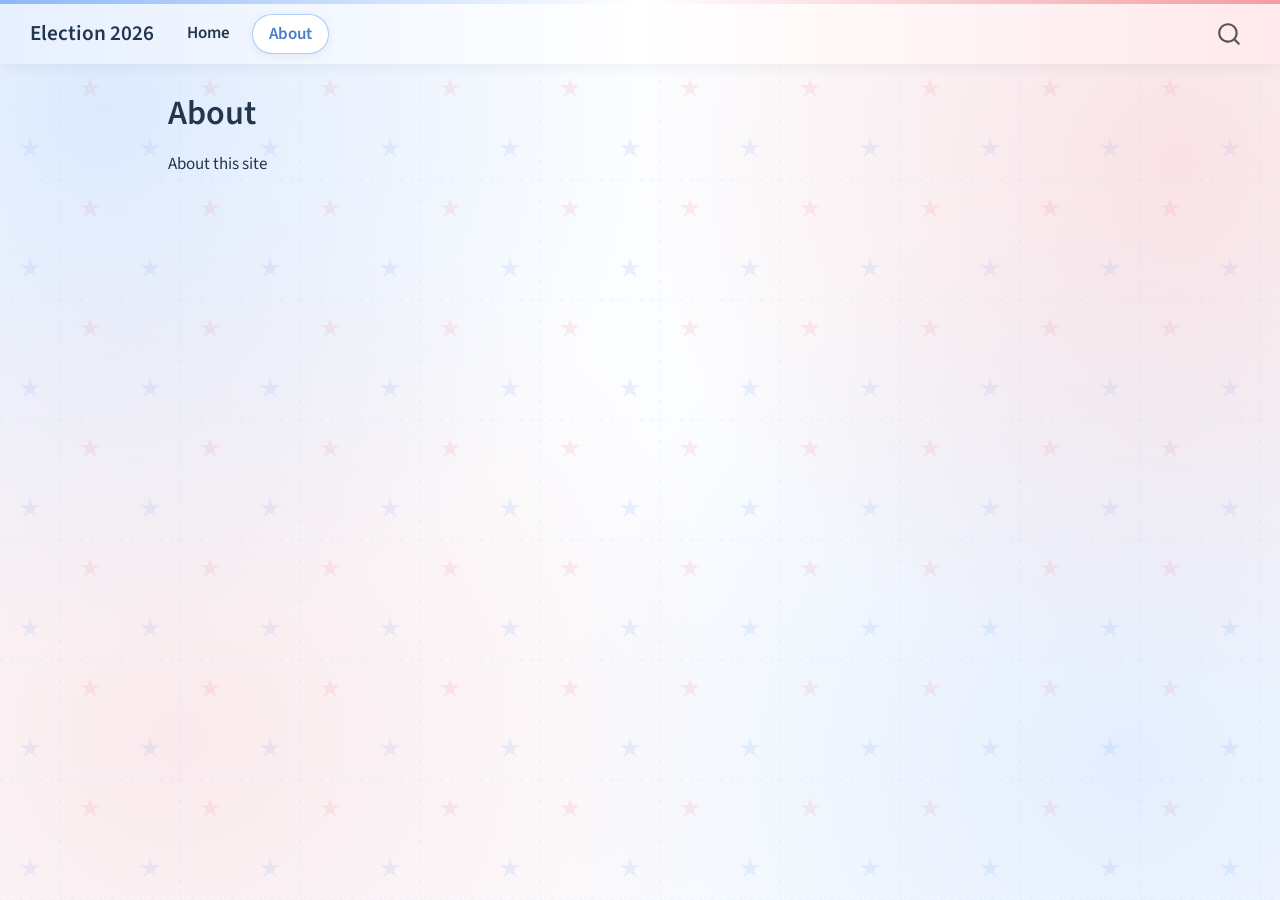
<file: about.html>
<!DOCTYPE html>
<html xmlns="http://www.w3.org/1999/xhtml" lang="en" xml:lang="en"><head>

<meta charset="utf-8">
<meta name="generator" content="quarto-1.10.19">

<meta name="viewport" content="width=device-width, initial-scale=1.0, user-scalable=yes">


<title>About – Election 2026</title>
<style>
/* Default styles provided by pandoc.
** See https://pandoc.org/MANUAL.html#variables-for-html for config info.
*/
span.smallcaps{font-variant: small-caps;}
div.columns{display: flex; gap: 1.5em;}
div.column{flex: auto;}
@media screen {
div.columns{gap: min(4vw, 1.5em);}
div.column{overflow-x: auto;}
}
div.hanging-indent{margin-left: 1.5em; text-indent: -1.5em;}
ul.task-list{list-style: none;}
ul.task-list li input[type="checkbox"] {
  width: 0.8em;
  margin: 0 0.8em 0.2em -1em; /* quarto-specific, see https://github.com/quarto-dev/quarto-cli/issues/4556 */ 
  vertical-align: middle;
}
</style>


<script src="site_libs/quarto-nav/quarto-nav.js"></script>
<script src="site_libs/quarto-nav/headroom.min.js"></script>
<script src="site_libs/clipboard/clipboard.min.js"></script>
<script src="site_libs/quarto-search/autocomplete.umd.js"></script>
<script src="site_libs/quarto-search/fuse.min.js"></script>
<script src="site_libs/quarto-search/quarto-search.js"></script>
<meta name="quarto:offset" content="./">
<script src="site_libs/quarto-html/quarto.js" type="module"></script>
<script src="site_libs/quarto-html/tabsets/tabsets.js" type="module"></script>
<script src="site_libs/quarto-html/popper.min.js"></script>
<script src="site_libs/quarto-html/tippy.umd.min.js"></script>
<script src="site_libs/quarto-html/anchor.min.js"></script>
<link href="site_libs/quarto-html/tippy.css" rel="stylesheet">
<link href="site_libs/quarto-html/quarto-syntax-highlighting-bf27225e3a48a9273f3daa8f8e829971.css" rel="stylesheet" id="quarto-text-highlighting-styles">
<script src="site_libs/bootstrap/bootstrap.min.js"></script>
<link href="site_libs/bootstrap/bootstrap-icons.css" rel="stylesheet">
<link href="site_libs/bootstrap/bootstrap-977607561cd60f84a551947bb62c3781.min.css" rel="stylesheet" append-hash="true" id="quarto-bootstrap" data-mode="light">
<script id="quarto-search-options" type="application/json">{
  "location": "navbar",
  "copy-button": false,
  "collapse-after": 3,
  "panel-placement": "end",
  "type": "overlay",
  "limit": 50,
  "keyboard-shortcut": [
    "f",
    "/",
    "s"
  ],
  "show-item-context": false,
  "language": {
    "search-no-results-text": "No results",
    "search-matching-documents-text": "matching documents",
    "search-copy-link-title": "Copy link to search",
    "search-hide-matches-text": "Hide additional matches",
    "search-more-match-text": "more match in this document",
    "search-more-matches-text": "more matches in this document",
    "search-clear-button-title": "Clear",
    "search-text-placeholder": "",
    "search-detached-cancel-button-title": "Cancel",
    "search-submit-button-title": "Submit",
    "search-label": "Search"
  }
}</script>


<link rel="stylesheet" href="styles.css">
</head>

<body class="nav-fixed quarto-light">

<div id="quarto-search-results"></div>
  <header id="quarto-header" class="headroom fixed-top">
    <nav class="navbar navbar-expand-lg " data-bs-theme="dark">
      <div class="navbar-container container-fluid">
      <div class="navbar-brand-container mx-auto">
    <a class="navbar-brand" href="./index.html">
    <span class="navbar-title">Election 2026</span>
    </a>
  </div>
            <div id="quarto-search" class="" title="Search"></div>
          <button class="navbar-toggler" type="button" data-bs-toggle="collapse" data-bs-target="#navbarCollapse" aria-controls="navbarCollapse" role="menu" aria-expanded="false" aria-label="Toggle navigation" onclick="if (window.quartoToggleHeadroom) { window.quartoToggleHeadroom(); }">
  <span class="navbar-toggler-icon"></span>
</button>
          <div class="collapse navbar-collapse" id="navbarCollapse">
            <ul class="navbar-nav navbar-nav-scroll me-auto">
  <li class="nav-item">
    <a class="nav-link" href="./index.html"> 
<span class="menu-text">Home</span></a>
  </li>  
  <li class="nav-item">
    <a class="nav-link active" href="./about.html" aria-current="page"> 
<span class="menu-text">About</span></a>
  </li>  
</ul>
          </div> <!-- /navcollapse -->
            <div class="quarto-navbar-tools">
</div>
      </div> <!-- /container-fluid -->
    </nav>
</header>
<!-- content -->
<div id="quarto-content" class="quarto-container page-columns page-rows-contents page-layout-article page-navbar">
<!-- sidebar -->
<!-- margin-sidebar -->
    <div id="quarto-margin-sidebar" class="sidebar margin-sidebar zindex-bottom">
        
    </div>
<!-- main -->
<main class="content" id="quarto-document-content">

<header id="title-block-header" class="quarto-title-block default">
<div class="quarto-title">
<h1 class="title">About</h1>
</div>



<div class="quarto-title-meta">

    
  
    
  </div>
  


</header>


<p>About this site</p>



</main> <!-- /main -->
<script id="quarto-html-after-body" type="application/javascript">
  window.document.addEventListener("DOMContentLoaded", function (event) {
    const icon = "";
    const anchorJS = new window.AnchorJS();
    anchorJS.options = {
      placement: 'right',
      icon: icon
    };
    anchorJS.add('.anchored');
    const isCodeAnnotation = (el) => {
      for (const clz of el.classList) {
        if (clz.startsWith('code-annotation-')) {                     
          return true;
        }
      }
      return false;
    }
    const onCopySuccess = function(e) {
      // button target
      const button = e.trigger;
      // don't keep focus
      button.blur();
      // flash "checked"
      button.classList.add('code-copy-button-checked');
      var currentTitle = button.getAttribute("title");
      button.setAttribute("title", "Copied!");
      let tooltip;
      if (window.bootstrap) {
        button.setAttribute("data-bs-toggle", "tooltip");
        button.setAttribute("data-bs-placement", "left");
        button.setAttribute("data-bs-title", "Copied!");
        tooltip = new bootstrap.Tooltip(button, 
          { trigger: "manual", 
            customClass: "code-copy-button-tooltip",
            offset: [0, -8]});
        tooltip.show();    
      }
      setTimeout(function() {
        if (tooltip) {
          tooltip.hide();
          button.removeAttribute("data-bs-title");
          button.removeAttribute("data-bs-toggle");
          button.removeAttribute("data-bs-placement");
        }
        button.setAttribute("title", currentTitle);
        button.classList.remove('code-copy-button-checked');
      }, 1000);
      // clear code selection
      e.clearSelection();
    }
    const getTextToCopy = function(trigger) {
      const outerScaffold = trigger.parentElement.cloneNode(true);
      const codeEl = outerScaffold.querySelector('code');
      for (const childEl of codeEl.children) {
        if (isCodeAnnotation(childEl)) {
          childEl.remove();
        }
      }
      return codeEl.innerText;
    }
    const clipboard = new window.ClipboardJS('.code-copy-button:not([data-in-quarto-modal])', {
      text: getTextToCopy
    });
    clipboard.on('success', onCopySuccess);
    if (window.document.getElementById('quarto-embedded-source-code-modal')) {
      const clipboardModal = new window.ClipboardJS('.code-copy-button[data-in-quarto-modal]', {
        text: getTextToCopy,
        container: window.document.getElementById('quarto-embedded-source-code-modal')
      });
      clipboardModal.on('success', onCopySuccess);
    }
      var localhostRegex = new RegExp(/^(?:http|https):\/\/localhost\:?[0-9]*\//);
      var mailtoRegex = new RegExp(/^mailto:/);
        var filterRegex = new RegExp('/' + window.location.host + '/');
      var isInternal = (href) => {
          return filterRegex.test(href) || localhostRegex.test(href) || mailtoRegex.test(href);
      }
      // Inspect non-navigation links and adorn them if external
     var links = window.document.querySelectorAll('a[href]:not(.nav-link):not(.navbar-brand):not(.toc-action):not(.sidebar-link):not(.sidebar-item-toggle):not(.pagination-link):not(.no-external):not([aria-hidden]):not(.dropdown-item):not(.quarto-navigation-tool):not(.about-link)');
      for (var i=0; i<links.length; i++) {
        const link = links[i];
        if (!isInternal(link.href)) {
          // undo the damage that might have been done by quarto-nav.js in the case of
          // links that we want to consider external
          if (link.dataset.originalHref !== undefined) {
            link.href = link.dataset.originalHref;
          }
        }
      }
    function tippyHover(el, contentFn, onTriggerFn, onUntriggerFn) {
      const config = {
        allowHTML: true,
        maxWidth: 500,
        delay: 100,
        arrow: false,
        appendTo: function(el) {
            return el.parentElement;
        },
        interactive: true,
        interactiveBorder: 10,
        theme: 'quarto',
        placement: 'bottom-start',
      };
      if (contentFn) {
        config.content = contentFn;
      }
      if (onTriggerFn) {
        config.onTrigger = onTriggerFn;
      }
      if (onUntriggerFn) {
        config.onUntrigger = onUntriggerFn;
      }
      window.tippy(el, config); 
    }
    const noterefs = window.document.querySelectorAll('a[role="doc-noteref"]');
    for (var i=0; i<noterefs.length; i++) {
      const ref = noterefs[i];
      tippyHover(ref, function() {
        // use id or data attribute instead here
        let href = ref.getAttribute('data-footnote-href') || ref.getAttribute('href');
        try { href = new URL(href).hash; } catch {}
        const id = href.replace(/^#\/?/, "");
        const note = window.document.getElementById(id);
        if (note) {
          return note.innerHTML;
        } else {
          return "";
        }
      });
    }
    const xrefs = window.document.querySelectorAll('a.quarto-xref');
    const processXRef = (id, note) => {
      // Strip column container classes
      const stripColumnClz = (el) => {
        el.classList.remove("page-full", "page-columns");
        if (el.children) {
          for (const child of el.children) {
            stripColumnClz(child);
          }
        }
      }
      stripColumnClz(note)
      if (id === null || id.startsWith('sec-')) {
        // Special case sections, only their first couple elements
        const container = document.createElement("div");
        if (note.children && note.children.length > 2) {
          container.appendChild(note.children[0].cloneNode(true));
          for (let i = 1; i < note.children.length; i++) {
            const child = note.children[i];
            if (child.tagName === "P" && child.innerText === "") {
              continue;
            } else {
              container.appendChild(child.cloneNode(true));
              break;
            }
          }
          if (window.Quarto?.typesetMath) {
            window.Quarto.typesetMath(container);
          }
          return container.innerHTML
        } else {
          if (window.Quarto?.typesetMath) {
            window.Quarto.typesetMath(note);
          }
          return note.innerHTML;
        }
      } else {
        // Remove any anchor links if they are present
        const anchorLink = note.querySelector('a.anchorjs-link');
        if (anchorLink) {
          anchorLink.remove();
        }
        if (window.Quarto?.typesetMath) {
          window.Quarto.typesetMath(note);
        }
        if (note.classList.contains("callout")) {
          return note.outerHTML;
        } else {
          return note.innerHTML;
        }
      }
    }
    for (var i=0; i<xrefs.length; i++) {
      const xref = xrefs[i];
      tippyHover(xref, undefined, function(instance) {
        instance.disable();
        let url = xref.getAttribute('href');
        let hash = undefined; 
        if (url.startsWith('#')) {
          hash = url;
        } else {
          try { hash = new URL(url).hash; } catch {}
        }
        if (hash) {
          const id = hash.replace(/^#\/?/, "");
          const note = window.document.getElementById(id);
          if (note !== null) {
            try {
              const html = processXRef(id, note.cloneNode(true));
              instance.setContent(html);
            } finally {
              instance.enable();
              instance.show();
            }
          } else {
            // See if we can fetch this
            fetch(url.split('#')[0])
            .then(res => res.text())
            .then(html => {
              const parser = new DOMParser();
              const htmlDoc = parser.parseFromString(html, "text/html");
              const note = htmlDoc.getElementById(id);
              if (note !== null) {
                const html = processXRef(id, note);
                instance.setContent(html);
              } 
            }).finally(() => {
              instance.enable();
              instance.show();
            });
          }
        } else {
          // See if we can fetch a full url (with no hash to target)
          // This is a special case and we should probably do some content thinning / targeting
          fetch(url)
          .then(res => res.text())
          .then(html => {
            const parser = new DOMParser();
            const htmlDoc = parser.parseFromString(html, "text/html");
            const note = htmlDoc.querySelector('main.content');
            if (note !== null) {
              // This should only happen for chapter cross references
              // (since there is no id in the URL)
              // remove the first header
              if (note.children.length > 0 && note.children[0].tagName === "HEADER") {
                note.children[0].remove();
              }
              const html = processXRef(null, note);
              instance.setContent(html);
            } 
          }).finally(() => {
            instance.enable();
            instance.show();
          });
        }
      }, function(instance) {
      });
    }
        let selectedAnnoteEl;
        const selectorForAnnotation = ( cell, annotation) => {
          let cellAttr = 'data-code-cell="' + cell + '"';
          let lineAttr = 'data-code-annotation="' +  annotation + '"';
          const selector = 'span[' + cellAttr + '][' + lineAttr + ']';
          return selector;
        }
        const selectCodeLines = (annoteEl) => {
          const doc = window.document;
          const targetCell = annoteEl.getAttribute("data-target-cell");
          const targetAnnotation = annoteEl.getAttribute("data-target-annotation");
          const annoteSpan = window.document.querySelector(selectorForAnnotation(targetCell, targetAnnotation));
          const lines = annoteSpan.getAttribute("data-code-lines").split(",");
          const lineIds = lines.map((line) => {
            return targetCell + "-" + line;
          })
          let top = null;
          let height = null;
          let parent = null;
          if (lineIds.length > 0) {
              //compute the position of the single el (top and bottom and make a div)
              const el = window.document.getElementById(lineIds[0]);
              top = el.offsetTop;
              height = el.offsetHeight;
              parent = el.parentElement.parentElement;
            if (lineIds.length > 1) {
              const lastEl = window.document.getElementById(lineIds[lineIds.length - 1]);
              const bottom = lastEl.offsetTop + lastEl.offsetHeight;
              height = bottom - top;
            }
            if (top !== null && height !== null && parent !== null) {
              // cook up a div (if necessary) and position it 
              let div = window.document.getElementById("code-annotation-line-highlight");
              if (div === null) {
                div = window.document.createElement("div");
                div.setAttribute("id", "code-annotation-line-highlight");
                div.style.position = 'absolute';
                parent.appendChild(div);
              }
              div.style.top = top - 2 + "px";
              div.style.height = height + 4 + "px";
              div.style.left = 0;
              let gutterDiv = window.document.getElementById("code-annotation-line-highlight-gutter");
              if (gutterDiv === null) {
                gutterDiv = window.document.createElement("div");
                gutterDiv.setAttribute("id", "code-annotation-line-highlight-gutter");
                gutterDiv.style.position = 'absolute';
                const codeCell = window.document.getElementById(targetCell);
                const gutter = codeCell.querySelector('.code-annotation-gutter');
                gutter.appendChild(gutterDiv);
              }
              gutterDiv.style.top = top - 2 + "px";
              gutterDiv.style.height = height + 4 + "px";
            }
            selectedAnnoteEl = annoteEl;
          }
        };
        const unselectCodeLines = () => {
          const elementsIds = ["code-annotation-line-highlight", "code-annotation-line-highlight-gutter"];
          elementsIds.forEach((elId) => {
            const div = window.document.getElementById(elId);
            if (div) {
              div.remove();
            }
          });
          selectedAnnoteEl = undefined;
        };
          // Handle positioning of the toggle
      window.addEventListener(
        "resize",
        throttle(() => {
          elRect = undefined;
          if (selectedAnnoteEl) {
            selectCodeLines(selectedAnnoteEl);
          }
        }, 10)
      );
      function throttle(fn, ms) {
      let throttle = false;
      let timer;
        return (...args) => {
          if(!throttle) { // first call gets through
              fn.apply(this, args);
              throttle = true;
          } else { // all the others get throttled
              if(timer) clearTimeout(timer); // cancel #2
              timer = setTimeout(() => {
                fn.apply(this, args);
                timer = throttle = false;
              }, ms);
          }
        };
      }
        // Attach click handler to the DT
        const annoteDls = window.document.querySelectorAll('dt[data-target-cell]');
        for (const annoteDlNode of annoteDls) {
          annoteDlNode.addEventListener('click', (event) => {
            const clickedEl = event.target;
            if (clickedEl !== selectedAnnoteEl) {
              unselectCodeLines();
              const activeEl = window.document.querySelector('dt[data-target-cell].code-annotation-active');
              if (activeEl) {
                activeEl.classList.remove('code-annotation-active');
              }
              selectCodeLines(clickedEl);
              clickedEl.classList.add('code-annotation-active');
            } else {
              // Unselect the line
              unselectCodeLines();
              clickedEl.classList.remove('code-annotation-active');
            }
          });
        }
    const findCites = (el) => {
      const parentEl = el.parentElement;
      if (parentEl) {
        const cites = parentEl.dataset.cites;
        if (cites) {
          return {
            el,
            cites: cites.split(' ')
          };
        } else {
          return findCites(el.parentElement)
        }
      } else {
        return undefined;
      }
    };
    var bibliorefs = window.document.querySelectorAll('a[role="doc-biblioref"]');
    for (var i=0; i<bibliorefs.length; i++) {
      const ref = bibliorefs[i];
      const citeInfo = findCites(ref);
      if (citeInfo) {
        tippyHover(citeInfo.el, function() {
          var popup = window.document.createElement('div');
          citeInfo.cites.forEach(function(cite) {
            var citeDiv = window.document.createElement('div');
            citeDiv.classList.add('hanging-indent');
            citeDiv.classList.add('csl-entry');
            var biblioDiv = window.document.getElementById('ref-' + cite);
            if (biblioDiv) {
              citeDiv.innerHTML = biblioDiv.innerHTML;
            }
            popup.appendChild(citeDiv);
          });
          return popup.innerHTML;
        });
      }
    }
  });
  </script>
</div> <!-- /content -->




</body></html>
</file>
<file: site_libs/quarto-html/tippy.css>
.tippy-box[data-animation=fade][data-state=hidden]{opacity:0}[data-tippy-root]{max-width:calc(100vw - 10px)}.tippy-box{position:relative;background-color:#333;color:#fff;border-radius:4px;font-size:14px;line-height:1.4;white-space:normal;outline:0;transition-property:transform,visibility,opacity}.tippy-box[data-placement^=top]>.tippy-arrow{bottom:0}.tippy-box[data-placement^=top]>.tippy-arrow:before{bottom:-7px;left:0;border-width:8px 8px 0;border-top-color:initial;transform-origin:center top}.tippy-box[data-placement^=bottom]>.tippy-arrow{top:0}.tippy-box[data-placement^=bottom]>.tippy-arrow:before{top:-7px;left:0;border-width:0 8px 8px;border-bottom-color:initial;transform-origin:center bottom}.tippy-box[data-placement^=left]>.tippy-arrow{right:0}.tippy-box[data-placement^=left]>.tippy-arrow:before{border-width:8px 0 8px 8px;border-left-color:initial;right:-7px;transform-origin:center left}.tippy-box[data-placement^=right]>.tippy-arrow{left:0}.tippy-box[data-placement^=right]>.tippy-arrow:before{left:-7px;border-width:8px 8px 8px 0;border-right-color:initial;transform-origin:center right}.tippy-box[data-inertia][data-state=visible]{transition-timing-function:cubic-bezier(.54,1.5,.38,1.11)}.tippy-arrow{width:16px;height:16px;color:#333}.tippy-arrow:before{content:"";position:absolute;border-color:transparent;border-style:solid}.tippy-content{position:relative;padding:5px 9px;z-index:1}
</file>
<file: site_libs/quarto-html/quarto-syntax-highlighting-bf27225e3a48a9273f3daa8f8e829971.css>
/* quarto syntax highlight colors */
:root {
  --quarto-hl-ot-color: #003B4F;
  --quarto-hl-at-color: #657422;
  --quarto-hl-ss-color: #20794D;
  --quarto-hl-an-color: #5E5E5E;
  --quarto-hl-fu-color: #4758AB;
  --quarto-hl-st-color: #20794D;
  --quarto-hl-cf-color: #003B4F;
  --quarto-hl-op-color: #5E5E5E;
  --quarto-hl-er-color: #AD0000;
  --quarto-hl-bn-color: #AD0000;
  --quarto-hl-al-color: #AD0000;
  --quarto-hl-va-color: #111111;
  --quarto-hl-bu-color: inherit;
  --quarto-hl-ex-color: inherit;
  --quarto-hl-pp-color: #AD0000;
  --quarto-hl-in-color: #5E5E5E;
  --quarto-hl-vs-color: #20794D;
  --quarto-hl-wa-color: #5E5E5E;
  --quarto-hl-do-color: #5E5E5E;
  --quarto-hl-im-color: #00769E;
  --quarto-hl-ch-color: #20794D;
  --quarto-hl-dt-color: #AD0000;
  --quarto-hl-fl-color: #AD0000;
  --quarto-hl-co-color: #5E5E5E;
  --quarto-hl-cv-color: #5E5E5E;
  --quarto-hl-cn-color: #8f5902;
  --quarto-hl-sc-color: #5E5E5E;
  --quarto-hl-dv-color: #AD0000;
  --quarto-hl-kw-color: #003B4F;
}

/* other quarto variables */
:root {
  --quarto-font-monospace: SFMono-Regular, Menlo, Monaco, Consolas, "Liberation Mono", "Courier New", monospace;
}

/* syntax highlight based on Pandoc's rules */
pre > code.sourceCode > span {
  color: #003B4F;
}

code.sourceCode > span {
  color: #003B4F;
}

div.sourceCode,
div.sourceCode pre.sourceCode {
  color: #003B4F;
}

/* Normal */
code span {
  color: #003B4F;
}

/* Alert */
code span.al {
  color: #AD0000;
  font-style: inherit;
}

/* Annotation */
code span.an {
  color: #5E5E5E;
  font-style: inherit;
}

/* Attribute */
code span.at {
  color: #657422;
  font-style: inherit;
}

/* BaseN */
code span.bn {
  color: #AD0000;
  font-style: inherit;
}

/* BuiltIn */
code span.bu {
  font-style: inherit;
}

/* ControlFlow */
code span.cf {
  color: #003B4F;
  font-weight: bold;
  font-style: inherit;
}

/* Char */
code span.ch {
  color: #20794D;
  font-style: inherit;
}

/* Constant */
code span.cn {
  color: #8f5902;
  font-style: inherit;
}

/* Comment */
code span.co {
  color: #5E5E5E;
  font-style: inherit;
}

/* CommentVar */
code span.cv {
  color: #5E5E5E;
  font-style: italic;
}

/* Documentation */
code span.do {
  color: #5E5E5E;
  font-style: italic;
}

/* DataType */
code span.dt {
  color: #AD0000;
  font-style: inherit;
}

/* DecVal */
code span.dv {
  color: #AD0000;
  font-style: inherit;
}

/* Error */
code span.er {
  color: #AD0000;
  font-style: inherit;
}

/* Extension */
code span.ex {
  font-style: inherit;
}

/* Float */
code span.fl {
  color: #AD0000;
  font-style: inherit;
}

/* Function */
code span.fu {
  color: #4758AB;
  font-style: inherit;
}

/* Import */
code span.im {
  color: #00769E;
  font-style: inherit;
}

/* Information */
code span.in {
  color: #5E5E5E;
  font-style: inherit;
}

/* Keyword */
code span.kw {
  color: #003B4F;
  font-weight: bold;
  font-style: inherit;
}

/* Operator */
code span.op {
  color: #5E5E5E;
  font-style: inherit;
}

/* Other */
code span.ot {
  color: #003B4F;
  font-style: inherit;
}

/* Preprocessor */
code span.pp {
  color: #AD0000;
  font-style: inherit;
}

/* SpecialChar */
code span.sc {
  color: #5E5E5E;
  font-style: inherit;
}

/* SpecialString */
code span.ss {
  color: #20794D;
  font-style: inherit;
}

/* String */
code span.st {
  color: #20794D;
  font-style: inherit;
}

/* Variable */
code span.va {
  color: #111111;
  font-style: inherit;
}

/* VerbatimString */
code span.vs {
  color: #20794D;
  font-style: inherit;
}

/* Warning */
code span.wa {
  color: #5E5E5E;
  font-style: italic;
}

.prevent-inlining {
  content: "</";
}

/*# sourceMappingURL=8be38f48d34c45af72792cbd699585e7.css.map */
</file>
<file: styles.css>
/* Pastel Red, White, and Blue Theme + Background Designs */
:root {
  --pastel-blue: #8bb8f8;
  --pastel-blue-soft: #dceaff;
  --pastel-blue-deep: #4a7cc7;
  --pastel-red: #f29ca3;
  --pastel-red-soft: #ffe3e6;
  --pastel-red-deep: #c95b66;
  --pastel-white: #fcfdff;
  --ink-navy: #24364d;
  --ink-muted: #5b6d84;
}

body {
  background-color: var(--pastel-white);
  color: var(--ink-navy);
  /* Subtle star motif + soft pastel red & blue radial ribbons in the background */
  background-image:
    radial-gradient(circle at 8% 12%, rgba(139, 184, 248, 0.28) 0%, transparent 38%),
    radial-gradient(circle at 92% 18%, rgba(242, 156, 163, 0.28) 0%, transparent 38%),
    radial-gradient(circle at 14% 82%, rgba(242, 156, 163, 0.20) 0%, transparent 42%),
    radial-gradient(circle at 88% 85%, rgba(139, 184, 248, 0.22) 0%, transparent 42%),
    url("data:image/svg+xml,%3Csvg xmlns='http://www.w3.org/2000/svg' width='120' height='120' viewBox='0 0 120 120'%3E%3Cg fill='none' stroke='%238bb8f8' stroke-opacity='0.16' stroke-width='1'%3E%3Cpath d='M0 60h120M60 0v120' stroke-dasharray='3 7'/%3E%3C/g%3E%3Cpolygon points='30,18 32.4,25.2 40,25.2 33.8,29.6 36.2,36.8 30,32.4 23.8,36.8 26.2,29.6 20,25.2 27.6,25.2' fill='%238bb8f8' fill-opacity='0.18'/%3E%3Cpolygon points='90,78 92.4,85.2 100,85.2 93.8,89.6 96.2,96.8 90,92.4 83.8,96.8 86.2,89.6 80,85.2 87.6,85.2' fill='%23f29ca3' fill-opacity='0.18'/%3E%3C/svg%3E");
  background-attachment: fixed;
}

/* Pastel Red-White-Blue Navbar with subtle top ribbon */
.navbar {
  background: linear-gradient(90deg, #e7f0ff 0%, #ffffff 50%, #ffe9ec 100%) !important;
  border-top: 4px solid transparent;
  border-image: linear-gradient(90deg, var(--pastel-blue) 0%, #ffffff 50%, var(--pastel-red) 100%) 1;
  box-shadow: 0 2px 14px rgba(36, 54, 77, 0.07);
}

.navbar-brand, .navbar-nav .nav-link {
  color: var(--ink-navy) !important;
  font-weight: 600;
}

.navbar-nav {
  gap: 0.35rem;
}

.navbar-nav .nav-link {
  border-radius: 999px;
  padding: 0.38rem 0.95rem !important;
  transition: all 0.15s ease;
}

.navbar-nav .nav-link:hover {
  background: rgba(139, 184, 248, 0.25);
  color: var(--pastel-blue-deep) !important;
}

.navbar-nav .nav-link.active {
  background: #ffffff;
  border: 1.5px solid rgba(139, 184, 248, 0.7);
  color: var(--pastel-blue-deep) !important;
  box-shadow: 0 2px 8px rgba(36, 54, 77, 0.08);
}

/* Hero Banner */
.hero-banner {
  background: linear-gradient(135deg, rgba(220, 234, 255, 0.9) 0%, rgba(255, 255, 255, 0.96) 50%, rgba(255, 227, 230, 0.9) 100%);
  border: 1.5px solid rgba(139, 184, 248, 0.45);
  border-radius: 18px;
  padding: 2rem 2.2rem;
  margin-bottom: 1.8rem;
  box-shadow: 0 10px 28px rgba(36, 54, 77, 0.07);
  position: relative;
  overflow: hidden;
}

.hero-badge {
  display: inline-block;
  background: #ffffff;
  border: 1px solid rgba(139, 184, 248, 0.6);
  color: var(--pastel-blue-deep);
  font-size: 0.82rem;
  font-weight: 700;
  letter-spacing: 0.06em;
  text-transform: uppercase;
  padding: 0.28rem 0.8rem;
  border-radius: 999px;
  margin-bottom: 0.7rem;
}

.hero-banner h1 {
  margin-top: 0.2rem;
  font-weight: 800;
  color: var(--ink-navy);
}

.hero-subtitle {
  color: var(--ink-muted);
  font-size: 1.05rem;
  margin-bottom: 0;
}

/* KPI Stat Cards */
.kpi-grid {
  display: grid;
  grid-template-columns: repeat(auto-fit, minmax(210px, 1fr));
  gap: 1rem;
  margin: 1.4rem 0 2rem 0;
}

.kpi-card {
  background: rgba(255, 255, 255, 0.92);
  backdrop-filter: blur(6px);
  border-radius: 14px;
  padding: 1.15rem 1.3rem;
  box-shadow: 0 6px 18px rgba(36, 54, 77, 0.06);
  border: 1px solid rgba(139, 184, 248, 0.35);
}

.kpi-card.dem {
  border-top: 5px solid var(--pastel-blue);
  background: linear-gradient(180deg, rgba(220, 234, 255, 0.45) 0%, rgba(255, 255, 255, 0.95) 45%);
}

.kpi-card.rep {
  border-top: 5px solid var(--pastel-red);
  background: linear-gradient(180deg, rgba(255, 227, 230, 0.45) 0%, rgba(255, 255, 255, 0.95) 45%);
}

.kpi-card.neutral {
  border-top: 5px solid #b8c7dc;
}

.kpi-label {
  font-size: 0.82rem;
  text-transform: uppercase;
  letter-spacing: 0.05em;
  color: var(--ink-muted);
  font-weight: 700;
}

.kpi-value {
  font-size: 1.65rem;
  font-weight: 800;
  color: var(--ink-navy);
  margin: 0.2rem 0;
}

.kpi-detail {
  font-size: 0.88rem;
  color: var(--ink-muted);
}

/* Content Section Cards */
.section-card {
  background: rgba(255, 255, 255, 0.9);
  backdrop-filter: blur(6px);
  border: 1px solid rgba(139, 184, 248, 0.32);
  border-radius: 16px;
  padding: 1.5rem 1.7rem;
  margin-bottom: 1.8rem;
  box-shadow: 0 8px 24px rgba(36, 54, 77, 0.05);
}

h2 {
  border-bottom: 2px solid var(--pastel-blue-soft);
  padding-bottom: 0.4rem;
  color: var(--ink-navy);
  font-weight: 750;
}

/* Pastel Tabset Styling */
.panel-tabset .nav-tabs {
  border-bottom: 2px solid var(--pastel-blue-soft);
  gap: 0.45rem;
  margin-bottom: 1rem;
}

.panel-tabset .nav-tabs .nav-link {
  border-radius: 999px;
  border: 1.5px solid rgba(139, 184, 248, 0.45);
  background: rgba(255, 255, 255, 0.85);
  color: var(--ink-navy);
  font-weight: 650;
  padding: 0.45rem 1.05rem;
  transition: all 0.15s ease;
}

.panel-tabset .nav-tabs .nav-link:hover {
  background: var(--pastel-blue-soft);
  border-color: var(--pastel-blue);
}

.panel-tabset .nav-tabs .nav-link.active {
  background: linear-gradient(90deg, var(--pastel-blue-soft) 0%, #ffffff 50%, var(--pastel-red-soft) 100%);
  border-color: var(--pastel-blue-deep);
  color: var(--ink-navy);
  box-shadow: 0 3px 10px rgba(36, 54, 77, 0.08);
}

/* Metro Quick-Zoom Buttons */
.zoom-bar {
  display: flex;
  flex-wrap: wrap;
  gap: 0.45rem;
  align-items: center;
  margin-bottom: 0.8rem;
}

.zoom-btn {
  border: 1px solid rgba(139, 184, 248, 0.6);
  background: #ffffff;
  color: var(--ink-navy);
  border-radius: 999px;
  padding: 0.28rem 0.78rem;
  font-size: 0.84rem;
  font-weight: 600;
  cursor: pointer;
  transition: all 0.15s ease;
}

.zoom-btn:hover {
  background: var(--pastel-blue-soft);
  border-color: var(--pastel-blue-deep);
}
</file>
